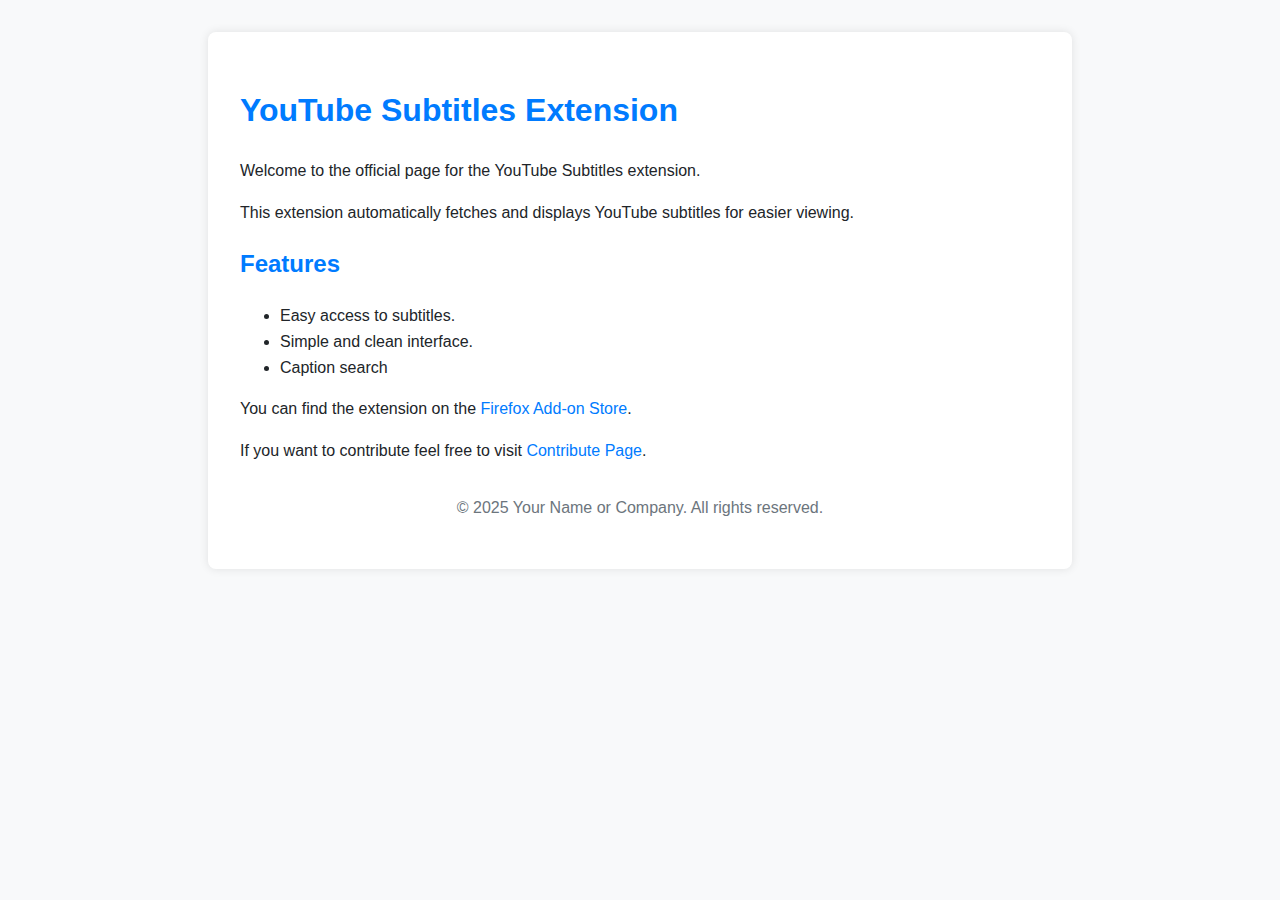
<file: index.html>
<!DOCTYPE html>
<html lang="en">
<head>
    <meta charset="UTF-8">
    <meta name="viewport" content="width=device-width, initial-scale=1.0">
    <title>YouTube Subtitles Extension</title>
    <link rel="stylesheet" href="styles.css">
</head>
<body>
    <div class="container">
        <h1>YouTube Subtitles Extension</h1>
        <p>Welcome to the official page for the YouTube Subtitles extension.</p>
        <p>This extension automatically fetches and displays YouTube subtitles for easier viewing.</p>
        
        <h2>Features</h2>
        <ul>
            <li>Easy access to subtitles.</li>
            <li>Simple and clean interface.</li>
            <li>Caption search</li>
        </ul>

        <p>You can find the extension on the <a href="YOUR_ADDON_STORE_URL_HERE">Firefox Add-on Store</a>.</p>
        <p>If you want to contribute feel free to visit <a href="./contributions.html">Contribute Page</a>.</p>


        <div class="footer">
            <p>&copy; 2025 Your Name or Company. All rights reserved.</p>
        </div>
    </div>
</body>
</html>
</file>
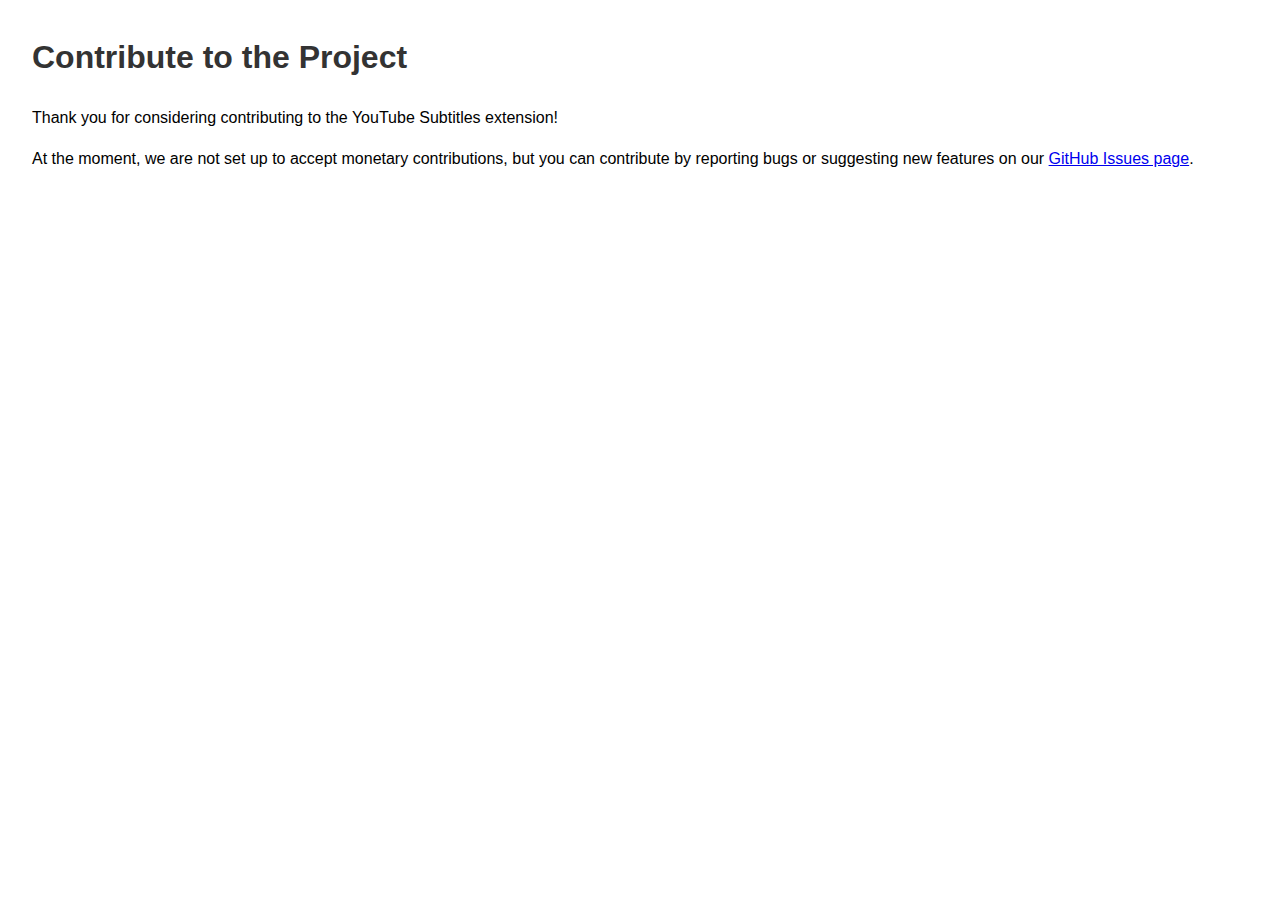
<file: contributions.html>
<!DOCTYPE html>
<html lang="en">
<head>
    <meta charset="UTF-8">
    <meta name="viewport" content="width=device-width, initial-scale=1.0">
    <title>Contribute to YouTube Subtitles Extension</title>
    <style>
        body { font-family: sans-serif; line-height: 1.6; margin: 2em; }
        h1 { color: #333; }
    </style>
</head>
<body>
    <h1>Contribute to the Project</h1>
    <p>Thank you for considering contributing to the YouTube Subtitles extension!</p>
    <p>At the moment, we are not set up to accept monetary contributions, but you can contribute by reporting bugs or suggesting new features on our <a href="YOUR_GITHUB_ISSUES_URL_HERE">GitHub Issues page</a>.</p>
</body>
</html>
</file>
<file: styles.css>
body {
    font-family: -apple-system, BlinkMacSystemFont, "Segoe UI", Roboto, "Helvetica Neue", Arial, sans-serif;
    line-height: 1.6;
    margin: 0;
    background-color: #f8f9fa;
    color: #212529;
}
.container {
    max-width: 800px;
    margin: 2em auto;
    padding: 2em;
    background-color: #ffffff;
    border-radius: 8px;
    box-shadow: 0 0 10px rgba(0,0,0,0.1);
}
h1, h2 {
    color: #007bff;
}
a {
    color: #007bff;
    text-decoration: none;
}
a:hover {
    text-decoration: underline;
}
.footer {
    text-align: center;
    margin-top: 2em;
    color: #6c757d;
}
</file>
